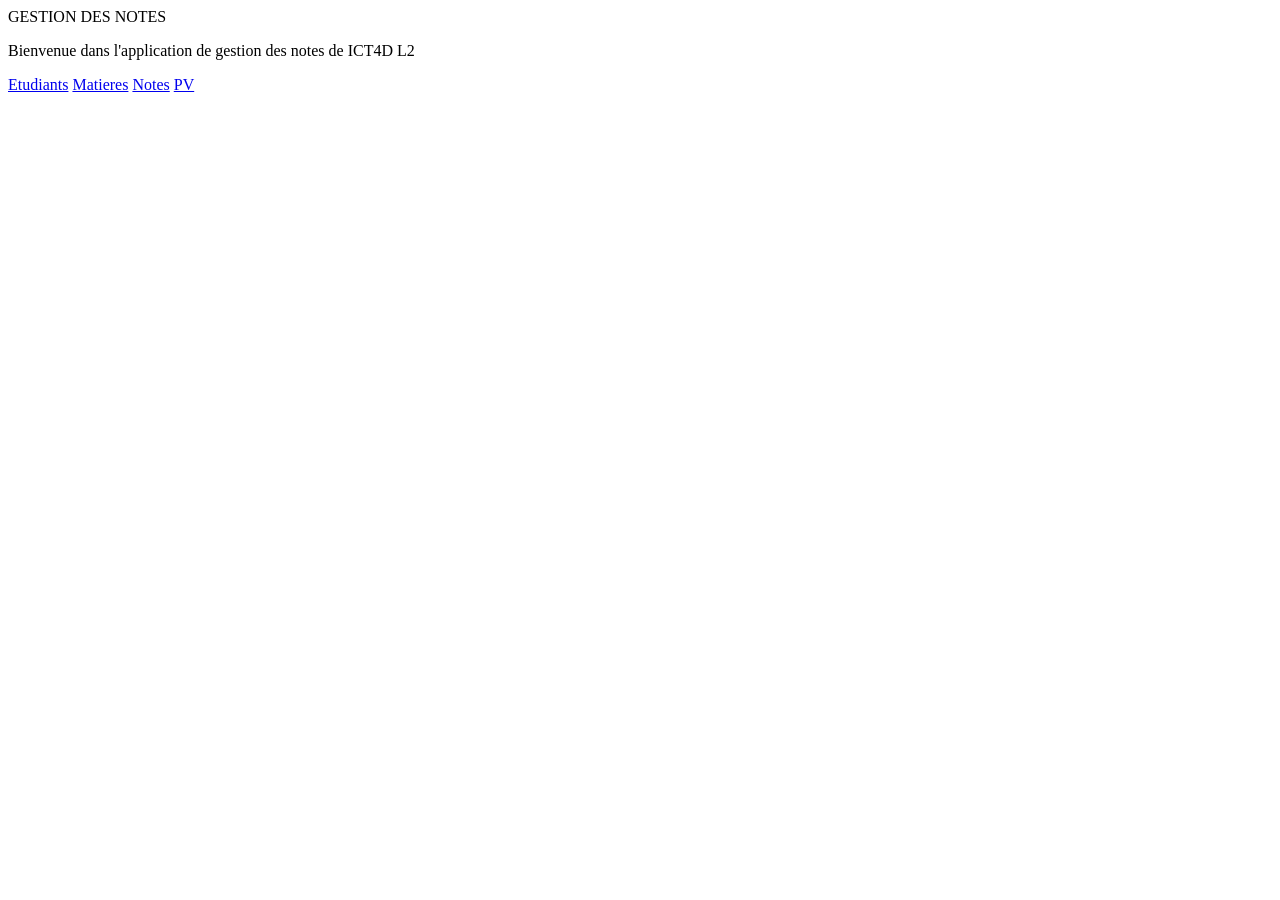
<file: src/main/resources/templates/index.html>
<!DOCTYPE html>
<html xmlns:th="http://www.thymeleaf.org">

<head>
<meta charset="UTF-8">
<title>Gestion des notes</title>
<link rel="stylesheet" th:href="@{/css/style.css}">
</head>

<body>

<div class="header">
GESTION DES NOTES
</div>

<div class="container">

<p class="welcome">
Bienvenue dans l'application de gestion des notes de ICT4D L2
</p>

<a href="/etudiants" class="btn">Etudiants</a>
<a href="/matieres" class="btn">Matieres</a>
<a href="/notes" class="btn">Notes</a>
<a href="/pv" class="btn">PV</a>

</div>

</body>
</html>
</file>
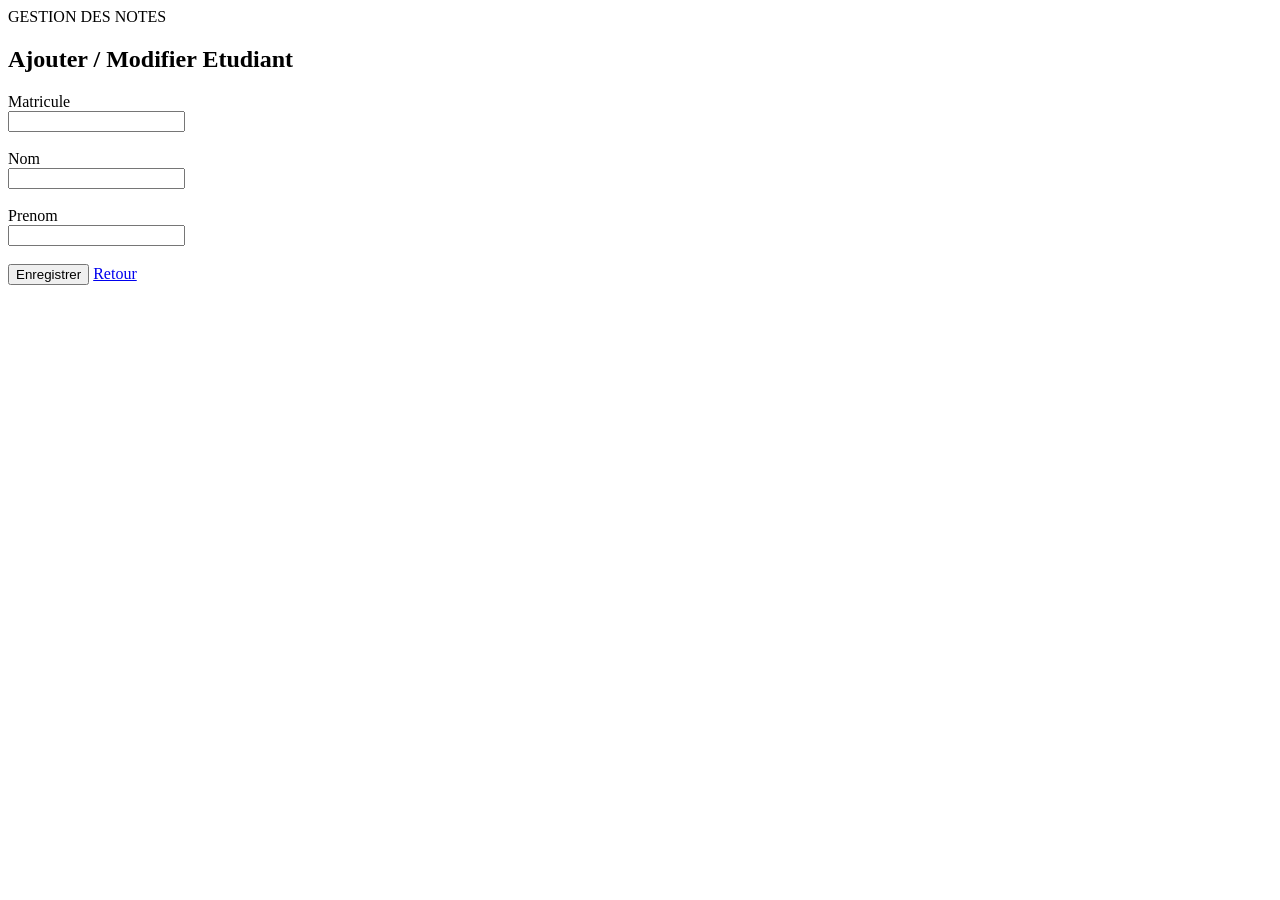
<file: src/main/resources/templates/edit-etudiant.html>
<!DOCTYPE html>
<html xmlns:th="http://www.thymeleaf.org">

<head>
<meta charset="UTF-8">
<title>Ajouter Etudiant</title>
<link rel="stylesheet" th:href="@{/css/style.css}">
</head>

<body>

<div class="header">GESTION DES NOTES</div>

<div class="container">

<h2>Ajouter / Modifier Etudiant</h2>

<form th:action="@{/etudiants/save}" th:object="${etudiant}" method="post">

<input type="hidden" th:field="*{id}">

<label>Matricule</label><br>
<input type="text" th:field="*{matricule}" required><br><br>

<label>Nom</label><br>
<input type="text" th:field="*{nom}" required><br><br>

<label>Prenom</label><br>
<input type="text" th:field="*{prenom}" required><br><br>

<button type="submit" class="btn">Enregistrer</button>

<a href="/etudiants" class="btn btn-retour">Retour</a>

</form>

</div>

</body>
</html>
</file>
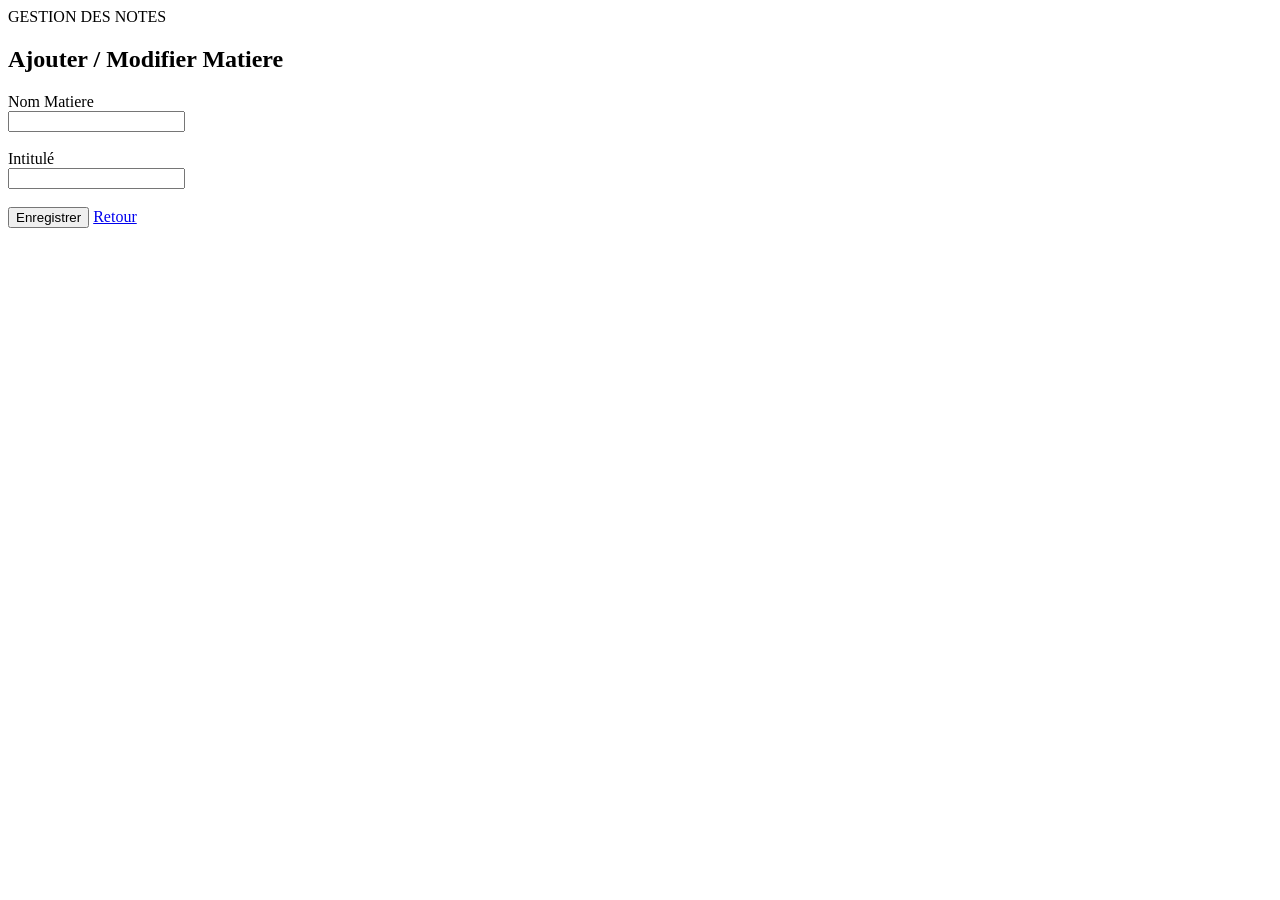
<file: src/main/resources/templates/edit-matiere.html>
<!DOCTYPE html>
<html xmlns:th="http://www.thymeleaf.org">

<head>
<meta charset="UTF-8">
<title>Ajouter Matiere</title>
<link rel="stylesheet" th:href="@{/css/style.css}">
</head>

<body>

<div class="header">GESTION DES NOTES</div>

<div class="container">

<h2>Ajouter / Modifier Matiere</h2>

<form th:action="@{/matieres/save}" th:object="${matiere}" method="post">

<input type="hidden" th:field="*{id}">

<label>Nom Matiere</label><br>
<input type="text" th:field="*{nom}" required><br><br>

<label>Intitulé</label><br>
<input type="text" th:field="*{intitule}" required><br><br>

<button type="submit" class="btn">Enregistrer</button>

<a href="/matieres" class="btn btn-retour">Retour</a>

</form>

</div>

</body>
</html>
</file>
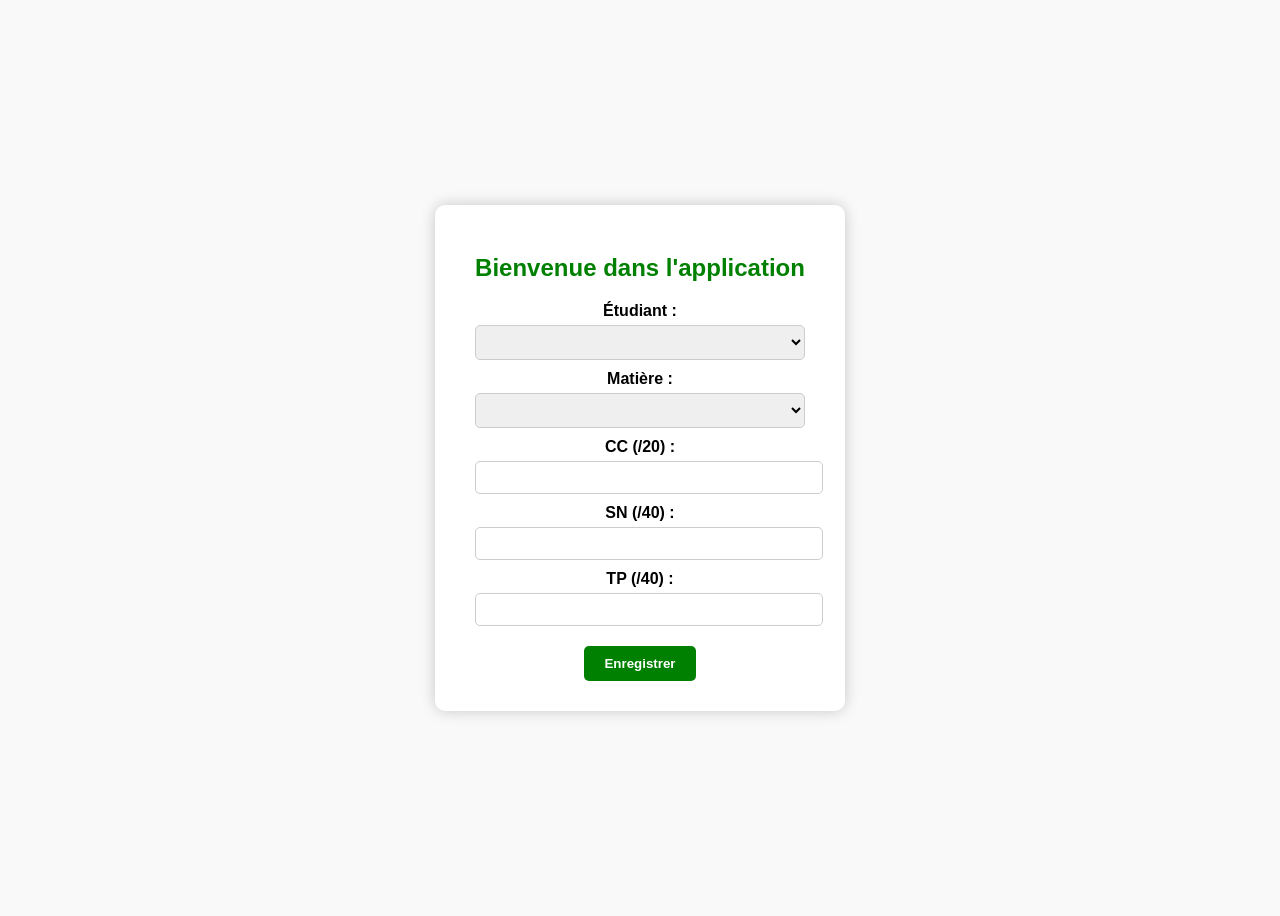
<file: src/main/resources/templates/edit-note.html>
<!DOCTYPE html>
<html xmlns:th="http://www.thymeleaf.org">
<head>
    <meta charset="UTF-8">
    <title>Ajouter / Modifier Note</title>
    <link rel="stylesheet" th:href="@{/css/style.css}">
    <style>
        body {
            display: flex;
            justify-content: center;
            align-items: center;
            height: 100vh;
            font-family: Arial, sans-serif;
            background-color: #f9f9f9;
        }
        .form-container {
            background-color: #ffffff;
            padding: 30px 40px;
            border-radius: 10px;
            box-shadow: 0 0 15px rgba(0,0,0,0.2);
            text-align: center;
        }
        h2 {
            color: green;
            font-weight: bold;
            margin-bottom: 20px;
        }
        label {
            display: block;
            margin-top: 10px;
            font-weight: bold;
        }
        input, select {
            width: 100%;
            padding: 8px;
            margin-top: 5px;
            border-radius: 5px;
            border: 1px solid #ccc;
        }
        button {
            margin-top: 20px;
            padding: 10px 20px;
            background-color: green;
            color: white;
            font-weight: bold;
            border: none;
            border-radius: 5px;
            cursor: pointer;
        }
        button:hover {
            background-color: darkgreen;
        }
    </style>
</head>
<body>
    <div class="form-container">
        <h2>Bienvenue dans l'application</h2>
        <form th:action="@{/notes/save}" th:object="${note}" method="post">
            <label for="etudiant">Étudiant :</label>
            <select id="etudiant" th:field="*{etudiant}" required>
                <option th:each="e : ${etudiants}" 
                        th:value="${e.id}" 
                        th:text="${e.nom + ' ' + e.prenom}">
                </option>
            </select>

            <label for="matiere">Matière :</label>
            <select id="matiere" th:field="*{matiere}" required>
                <option th:each="m : ${matieres}" 
                        th:value="${m.id}" 
                        th:text="${m.nom}">
                </option>
            </select>

            <label for="cc">CC (/20) :</label>
            <input type="number" id="cc" th:field="*{cc}" min="0" max="20" step="0.01" required>

            <label for="sn">SN (/40) :</label>
            <input type="number" id="sn" th:field="*{sn}" min="0" max="40" step="0.01" required>

            <label for="tp">TP (/40) :</label>
            <input type="number" id="tp" th:field="*{tp}" min="0" max="40" step="0.01" required>

            <button type="submit">Enregistrer</button>
        </form>
    </div>
</body>
</html>
</file>
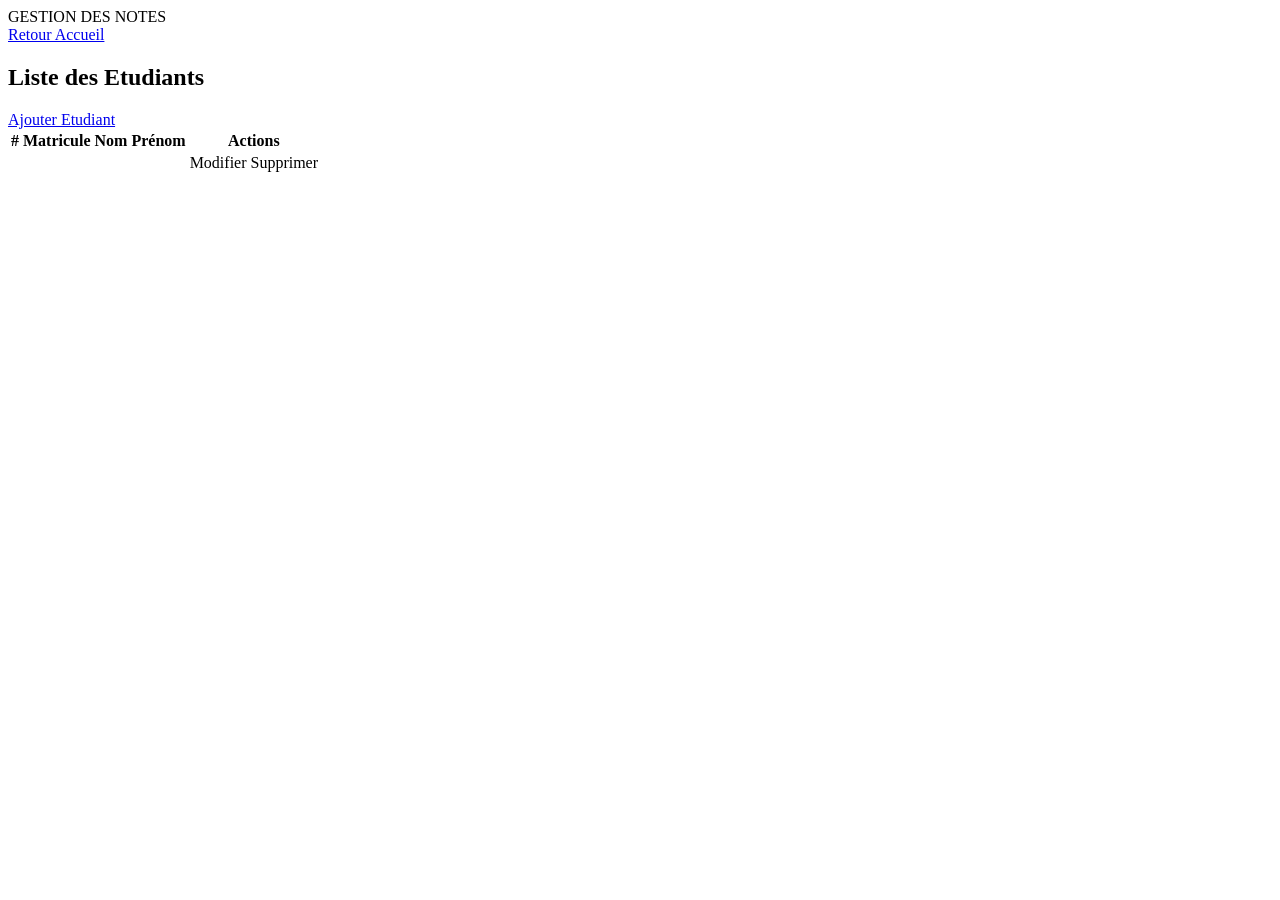
<file: src/main/resources/templates/etudiants.html>
<!DOCTYPE html>
<html xmlns:th="http://www.thymeleaf.org">
<head>
<meta charset="UTF-8">
<title>Etudiants</title>
<link rel="stylesheet" th:href="@{/css/style.css}">
</head>

<body>

<div class="header">GESTION DES NOTES</div>

<div class="container">

<a href="/" class="btn btn-retour">Retour Accueil</a>

<h2>Liste des Etudiants</h2>

<a href="/etudiants/add" class="btn">Ajouter Etudiant</a>

<table>
<tr>
<th>#</th>
<th>Matricule</th>
<th>Nom</th>
<th>Prénom</th>
<th>Actions</th>
</tr>

<tr th:each="e, iterStat : ${etudiants}">
<td th:text="${iterStat.index + 1}"></td>
<td th:text="${e.matricule}"></td>
<td th:text="${e.nom}"></td>
<td th:text="${e.prenom}"></td>
<td>
<a th:href="@{'/etudiants/edit/' + ${e.id}}" class="btn btn-edit">Modifier</a>
<a th:href="@{'/etudiants/delete/' + ${e.id}}" class="btn btn-delete">Supprimer</a>
</td>
</tr>

</table>

</div>

</body>
</html>
</file>
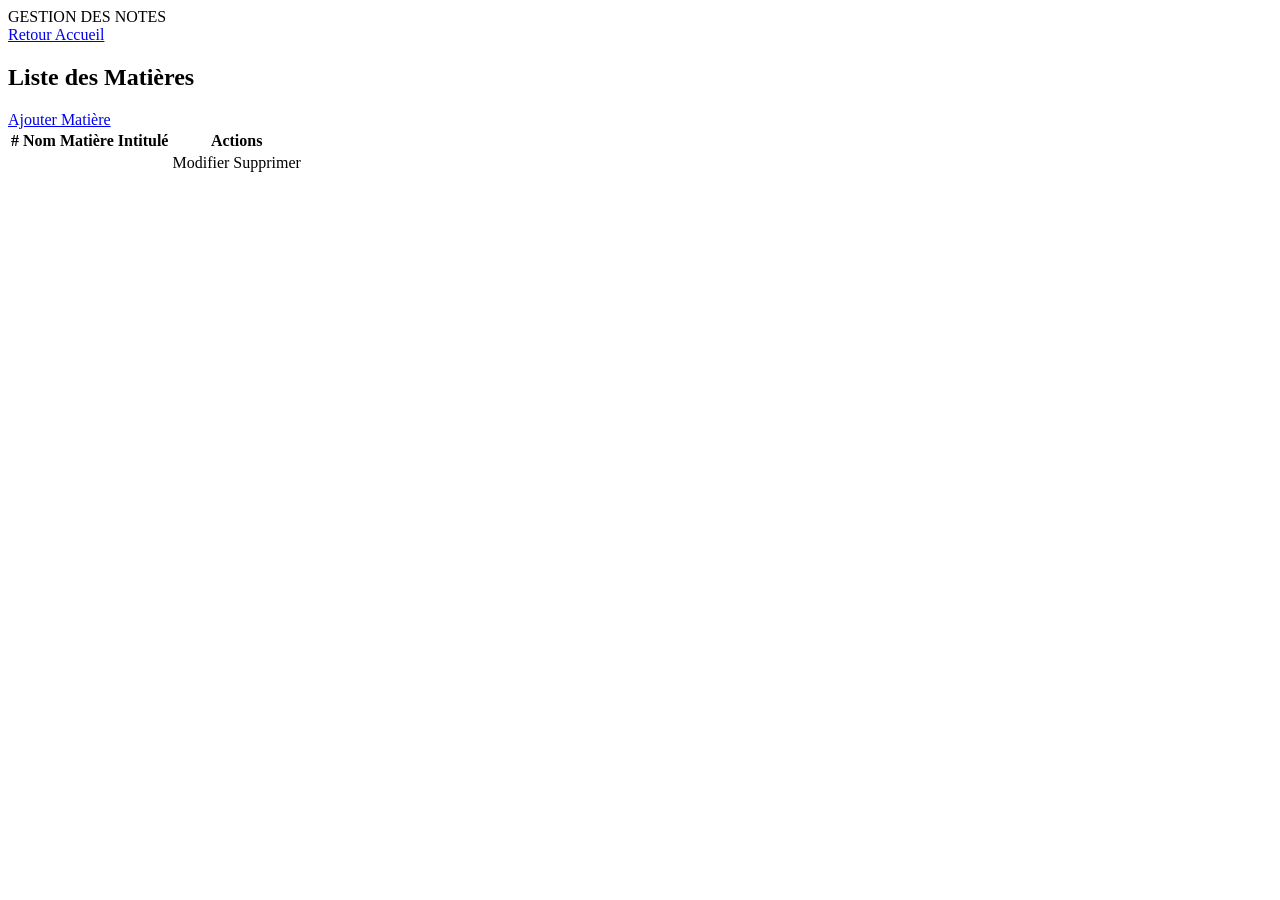
<file: src/main/resources/templates/matieres.html>
<!DOCTYPE html>
<html xmlns:th="http://www.thymeleaf.org">
<head>
<meta charset="UTF-8">
<title>Matieres</title>
<link rel="stylesheet" th:href="@{/css/style.css}">
</head>

<body>

<div class="header">GESTION DES NOTES</div>

<div class="container">

<a href="/" class="btn btn-retour">Retour Accueil</a>

<h2>Liste des Matières</h2>

<a href="/matieres/add" class="btn">Ajouter Matière</a>

<table>
<tr>
<th>#</th>
<th>Nom Matière</th>
<th>Intitulé</th>
<th>Actions</th>
</tr>

<tr th:each="m, iterStat : ${matieres}">
<td th:text="${iterStat.index + 1}"></td>
<td th:text="${m.nom}"></td>
<td th:text="${m.intitule}"></td>
<td>
<a th:href="@{'/matieres/edit/' + ${m.id}}" class="btn btn-edit">Modifier</a>
<a th:href="@{'/matieres/delete/' + ${m.id}}" class="btn btn-delete">Supprimer</a>
</td>
</tr>

</table>

</div>

</body>
</html>
</file>
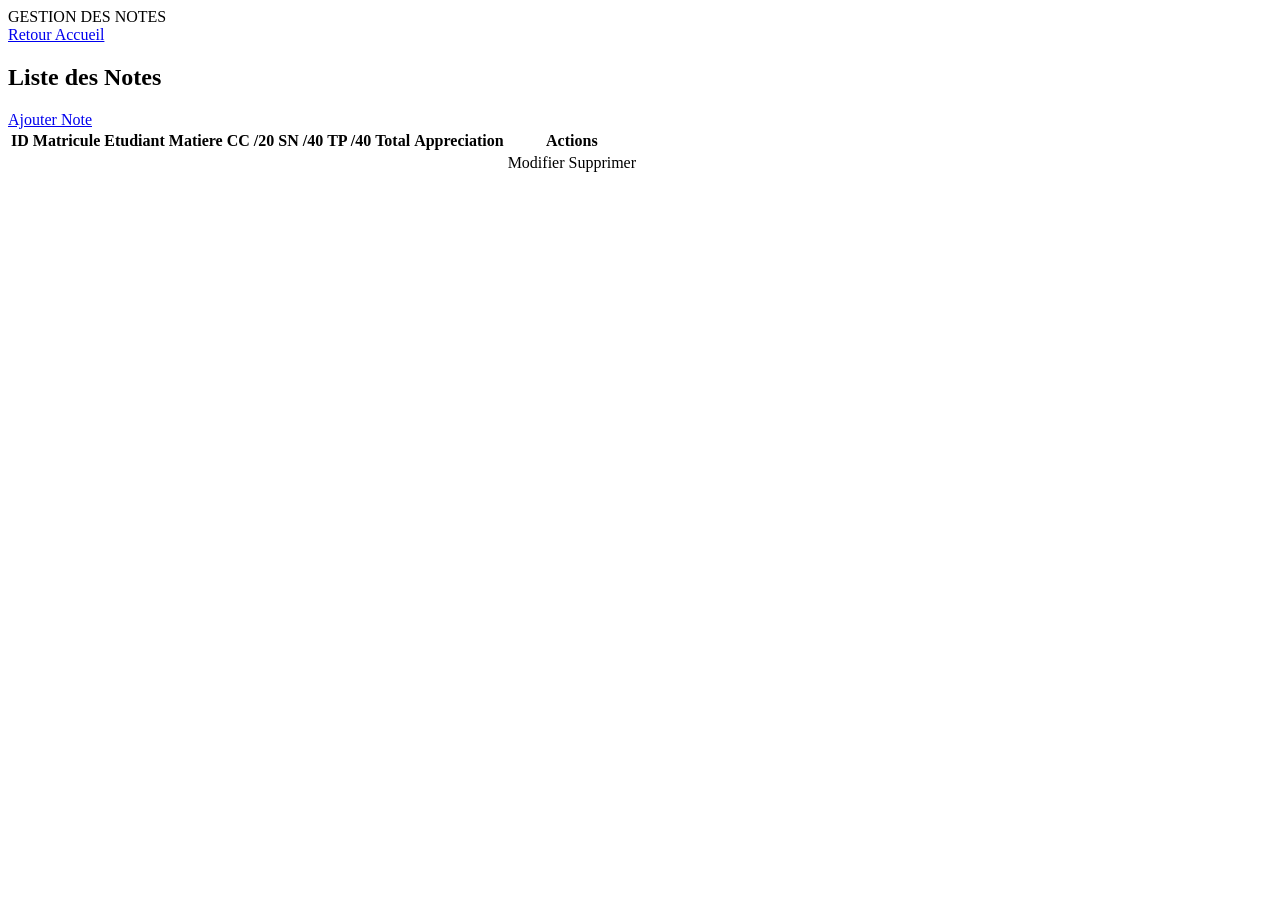
<file: src/main/resources/templates/notes.html>
<!DOCTYPE html>
<html xmlns:th="http://www.thymeleaf.org">

<head>
<meta charset="UTF-8">
<title>Notes</title>
<link rel="stylesheet" th:href="@{/css/style.css}">
</head>

<body>

<div class="header">
GESTION DES NOTES
</div>

<div class="container">

<a href="/" class="btn btn-retour">Retour Accueil</a>

<h2>Liste des Notes</h2>

<a href="/notes/add" class="btn">Ajouter Note</a>

<table>

<tr>
<th>ID</th>
<th>Matricule</th>
<th>Etudiant</th>
<th>Matiere</th>
<th>CC /20</th>
<th>SN /40</th>
<th>TP /40</th>
<th>Total</th>
<th>Appreciation</th>
<th>Actions</th>
</tr>

<tr th:each="note : ${notes}">

<td th:text="${note.id}"></td>

<td th:text="${note.etudiant.matricule}"></td>

<td th:text="${note.etudiant.nom + ' ' + note.etudiant.prenom}"></td>

<td th:text="${note.matiere.nom}"></td>

<td th:text="${note.cc}"></td>

<td th:text="${note.sn}"></td>

<td th:text="${note.tp}"></td>

<td th:text="${note.total}"></td>

<td th:text="${note.appreciation}"></td>

<td>

<a th:href="@{'/notes/edit/' + ${note.id}}" class="btn btn-edit">
Modifier
</a>

<a th:href="@{'/notes/delete/' + ${note.id}}" class="btn btn-delete">
Supprimer
</a>

</td>

</tr>

</table>

</div>

</body>
</html>
</file>
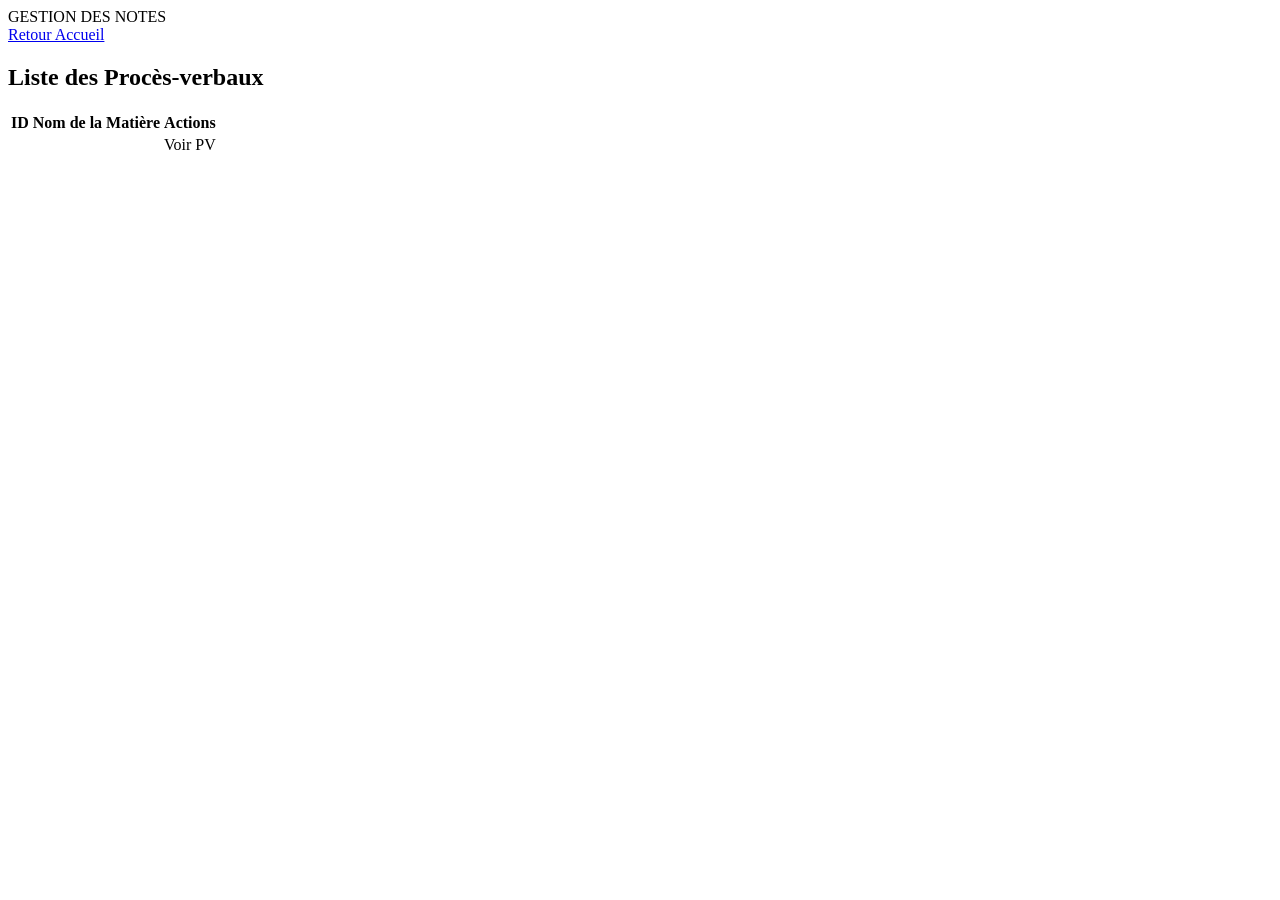
<file: src/main/resources/templates/pv.html>
<!DOCTYPE html>
<html xmlns:th="http://www.thymeleaf.org">

<head>
    <meta charset="UTF-8">
    <title>Liste des PV</title>
    <link rel="stylesheet" th:href="@{/css/style.css}">
</head>

<body>

<div class="header">
    GESTION DES NOTES
</div>

<div class="container">

    <a href="/" class="btn btn-retour">Retour Accueil</a>

    <h2>Liste des Procès-verbaux</h2>

    <table>
        <tr>
            <th>ID</th>
            <th>Nom de la Matière</th>
            <th>Actions</th>
        </tr>
        <tr th:each="matiere, iterStat : ${matieres}">
            <!-- ID virtuel -->
            <td th:text="${iterStat.index + 1}"></td>
            <td th:text="${matiere.nom}"></td>
            <td>
                <a th:href="@{'/pv/view/' + ${matiere.id}}" class="btn btn-view">Voir PV</a>
            </td>
        </tr>
    </table>

</div>

</body>
</html>
</file>
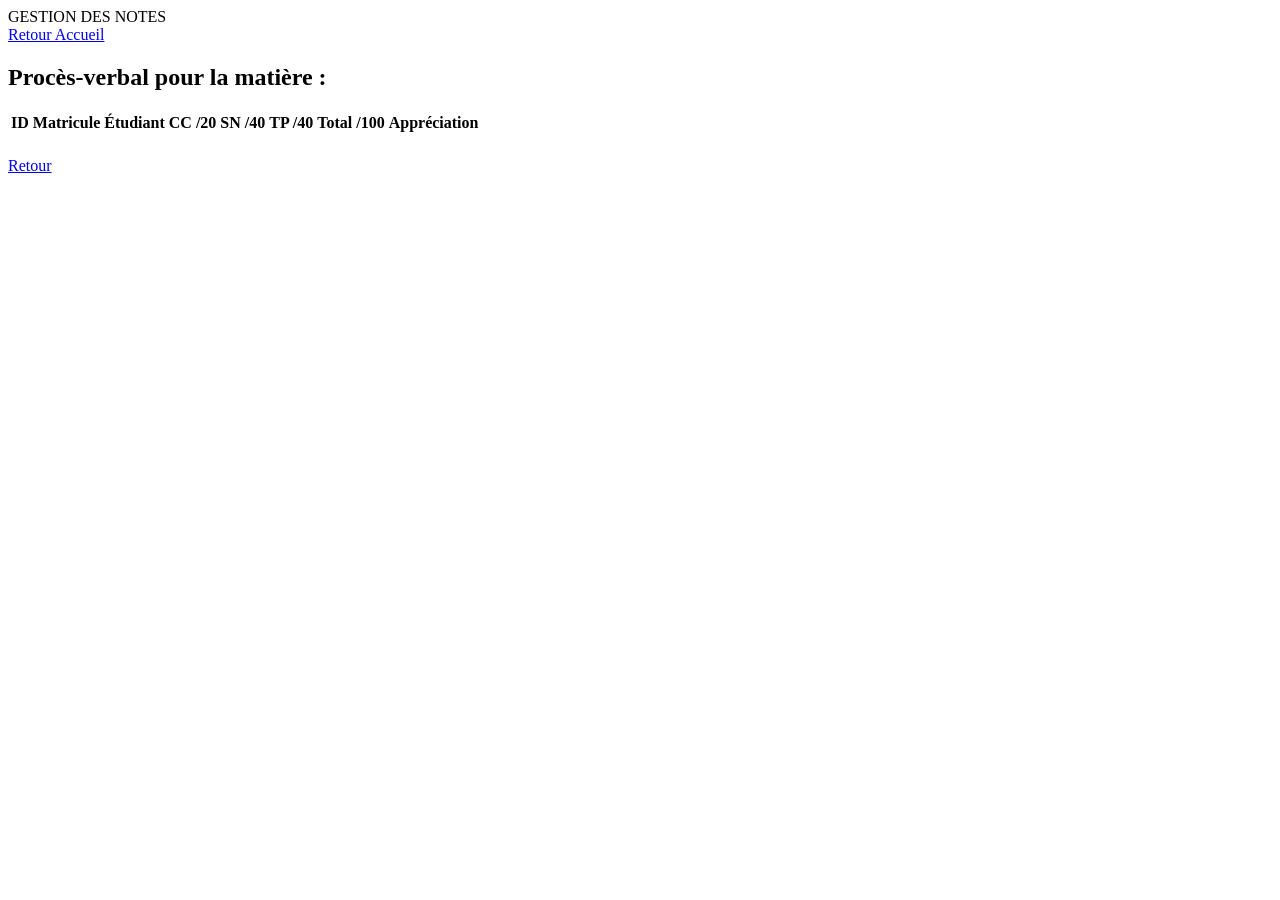
<file: src/main/resources/templates/view-pv.html>
<!DOCTYPE html>
<html xmlns:th="http://www.thymeleaf.org">

<head>
<meta charset="UTF-8">
<title>PV - Gestion des notes</title>
<link rel="stylesheet" th:href="@{/css/style.css}">
</head>

<body>

<div class="header">
GESTION DES NOTES
</div>

<div class="container">

<a href="/" class="btn btn-retour">Retour Accueil</a>

<h2>
Procès-verbal pour la matière : 
<span th:text="${matiere.nom}"></span>
</h2>

<table>

<tr>
<th>ID</th>
<th>Matricule</th>
<th>Étudiant</th>
<th>CC /20</th>
<th>SN /40</th>
<th>TP /40</th>
<th>Total /100</th>
<th>Appréciation</th>
</tr>

<!-- Utilisation de iterStat pour l'ID virtuel -->
<tr th:each="note, iterStat : ${notes}">
    <td th:text="${iterStat.index + 1}"></td>
    <td th:text="${note.etudiant.matricule}"></td>
    <td th:text="${note.etudiant.nom + ' ' + note.etudiant.prenom}"></td>
    <td th:text="${note.cc}"></td>
    <td th:text="${note.sn}"></td>
    <td th:text="${note.tp}"></td>
    <td th:text="${note.total}"></td>
    <td th:text="${note.appreciation}"></td>
</tr>

</table>

<br>

<a href="/pv" class="btn">Retour</a>

</div>

</body>
</html>
</file>
